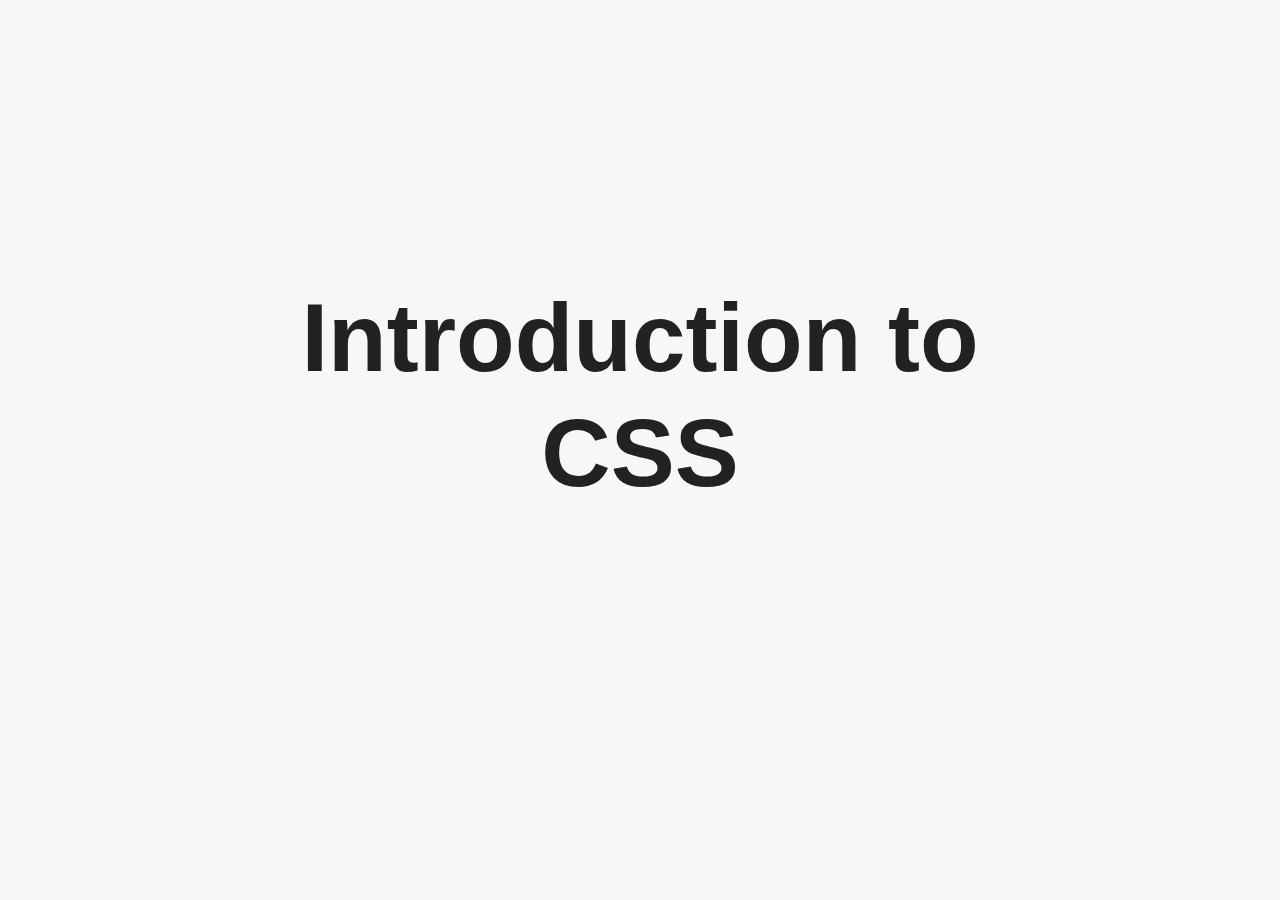
<file: presentations/out/session1/hello-css.html>
<!doctype html>
<html>
<head>
  <meta charset="utf-8">
  <meta name="viewport" content="width=device-width, initial-scale=1.0, maximum-scale=1.0, user-scalable=0">
  <title>Introduction</title>
  <style type="text/css">
    body {
  font-family: 'Helvetica Neue', Helvetica, Arial, sans-serif;
  color: #222;
  background-color: #f7f7f7;
  font-size: 100%;
}

.slide {
  position: absolute;
  top: 0; bottom: 0;
  left: 0; right: 0;
}

.slide-content {
  width: 800px;
  height: 600px;
  overflow: hidden;
  margin: 80px auto 0 auto;
  padding: 30px;

  font-weight: 200;
  font-size: 200%;
  line-height: 1.375;
}

.controls {
  position: absolute;
  bottom: 20px;
  left: 20px;
}

.arrow {
  width: 0; height: 0;
  border: 30px solid #333;
  float: left;
  margin-right: 30px;

  -webkit-touch-callout: none;
  -webkit-user-select: none;
  -khtml-user-select: none;
  -moz-user-select: none;
  -ms-user-select: none;
  user-select: none;
}

.prev {
  border-top-color: transparent;
  border-bottom-color: transparent;
  border-left-color: transparent;

  border-left-width: 0;
  border-right-width: 50px;
}

.next {
  border-top-color: transparent;
  border-bottom-color: transparent;
  border-right-color: transparent;

  border-left-width: 50px;
  border-right-width: 0;
}

.prev:hover {
  border-right-color: #888;
  cursor: pointer;
}

.next:hover {
  border-left-color: #888;
  cursor: pointer;
}

h1 {
  font-size: 300%;
  line-height: 1.2;
  text-align: center;
  margin: 170px 0 0;
}

h2 {
  font-size: 100%;
  line-height: 1.2;
  margin: 5px 0;
  text-align: center;
  font-weight: 200;
}

h3 {
  font-size: 140%;
  line-height: 1.2;
  border-bottom: 1px solid #aaa;
  margin: 0;
  padding-bottom: 15px;
}

ul {
  padding: 20px 0 0 60px;
  font-weight: 200;
  line-height: 1.375;
}

.author h1 {
  font-size: 170%;
  font-weight: 200;
  text-align: center;
  margin-bottom: 30px;
}

.author h3 {
  font-weight: 100;
  text-align: center;
  font-size: 95%;
  border: none;
}

a {
  text-decoration: none;
  color: #44a4dd;
}

a:hover {
  color: #66b5ff;
}

pre {
  font-size: 60%;
  line-height: 1.3;
}

.progress {
  position: fixed;
  top: 0; left: 0; right: 0;
  height: 3px;
}

.progress-bar {
  width: 0%;
  height: 3px;
  background-color: #b4b4b4;

  -webkit-transition: width 0.05s ease-out;
  -moz-transition: width 0.05s ease-out;
  -o-transition: width 0.05s ease-out;
  transition: width 0.05s ease-out;
}

.hidden {
  display: none;
}

@media (max-width: 850px) {

  body {
    font-size: 70%;
  }

  .slide-content {
    width: auto;
  }

  img {
    width: 100%;
  }

  h1 {
    margin-top: 120px;
  }

  .prev, .prev:hover {
    border-right-color: rgba(135, 135, 135, 0.5);
  }

  .next, .next:hover {
    border-left-color: rgba(135, 135, 135, 0.5);
  }
}

@media (max-width: 480px) {
  body {
    font-size: 50%;
    overflow: hidden;
  }

  .slide-content {
    padding: 10px;
    margin-top: 10px;
    height: 340px;
  }

  h1 {
    margin-top: 50px;
  }

  ul {
    padding-left: 25px;
  }
}

@media print {
  * {
    -webkit-print-color-adjust: exact;
  }

  @page {
    size: letter;
  }

  .hidden {
    display: inline;
  }

  html {
    width: 100%;
    height: 100%;
    overflow: visible;
  }

  body {
    margin: 0 auto !important;
    border: 0;
    padding: 0;
    float: none !important;
    overflow: visible;
    background: none !important;
    font-size: 52%;
  }

  .progress, .controls {
    display: none;
  }

  .slide {
    position: static;
  }

  .slide-content {
    border: 1px solid #222;
    margin-top: 0;
    margin-bottom: 40px;
    height: 3.5in;
    overflow: visible;
  }

  .slide:nth-child(even) {
    /* 2 slides per page */
    page-break-before: always;
  }
}

/*
github.com style (c) Vasily Polovnyov <vast@whiteants.net>
*/

code, pre {
  border: 1px solid #ddd;
  border-radius: 3px;
  overflow: auto;
  padding: 6px 10px;
}

code {
  padding: 0 5px;
}

pre>code {
  margin: 0; padding: 0;
  border: none;
  background: transparent;
}

pre .comment,
pre .template_comment,
pre .diff .header,
pre .javadoc {
  color: #998;
  font-style: italic
}

pre .keyword,
pre .css .rule .keyword,
pre .winutils,
pre .javascript .title,
pre .nginx .title,
pre .subst,
pre .request,
pre .status {
  color: #333;
  font-weight: bold
}

pre .number,
pre .hexcolor,
pre .ruby .constant {
  color: #099;
}

pre .string,
pre .tag .value,
pre .phpdoc,
pre .tex .formula {
  color: #d14
}

pre .title,
pre .id {
  color: #900;
  font-weight: bold
}

pre .javascript .title,
pre .lisp .title,
pre .clojure .title,
pre .subst {
  font-weight: normal
}

pre .class .title,
pre .haskell .type,
pre .vhdl .literal,
pre .tex .command {
  color: #458;
  font-weight: bold
}

pre .tag,
pre .tag .title,
pre .rules .property,
pre .django .tag .keyword {
  color: #000080;
  font-weight: normal
}

pre .attribute,
pre .variable,
pre .lisp .body {
  color: #008080
}

pre .regexp {
  color: #009926
}

pre .class {
  color: #458;
  font-weight: bold
}

pre .symbol,
pre .ruby .symbol .string,
pre .lisp .keyword,
pre .tex .special,
pre .prompt {
  color: #990073
}

pre .built_in,
pre .lisp .title,
pre .clojure .built_in {
  color: #0086b3
}

pre .preprocessor,
pre .pi,
pre .doctype,
pre .shebang,
pre .cdata {
  color: #999;
  font-weight: bold
}

pre .deletion {
  background: #fdd
}

pre .addition {
  background: #dfd
}

pre .diff .change {
  background: #0086b3
}

pre .chunk {
  color: #aaa
}


  </style>
</head>
<body>
    <div class="progress">
    <div class="progress-bar"></div>
  </div>

  <div class="slide" id="slide-1">
    <section class="slide-content"><h1 id="introduction-to-css">Introduction to CSS</h1>
</section>
  </div>
  <div class="slide hidden" id="slide-2">
    <section class="slide-content"><h3 id="basic-styling">Basic styling</h3>
<p>here we are giving styles to every link element on the page</p>
<pre><code class="lang-css"><span class="tag">a</span> <span class="rules">{
    <span class="rule"><span class="attribute">color</span>:<span class="value"> <span class="hexcolor">#eee</span>;</span></span>
    <span class="rule"><span class="attribute">font-size</span>:<span class="value"> <span class="number">12</span>em;</span></span>
    <span class="rule"><span class="attribute">margin-top</span>:<span class="value"> <span class="number">10</span>%;</span></span>
<span class="rule">}</span></span></code></pre>
</section>
  </div>
  <div class="slide hidden -" id="slide-3">
    <section class="slide-content"><h3 id="selectors">Selectors</h3>
<p>selectors are used in css to give style to specific object in the html page</p>
</section>
  </div>
  <div class="slide hidden -" id="slide-4">
    <section class="slide-content"><ul>
<li>referencing IDs</li>
</ul>
<pre><code class="lang-css"><span class="id">#stuff</span> <span class="rules">{
    <span class="rule"><span class="attribute">border</span>:<span class="value"> <span class="number">1</span>em;</span></span>
    <span class="rule"><span class="attribute">background-color</span>:<span class="value"> red;</span></span>
    <span class="rule"><span class="attribute">margin-left</span>:<span class="value"> <span class="number">20</span>%;</span></span>
<span class="rule">}</span></span></code></pre>
</section>
  </div>
  <div class="slide hidden -" id="slide-5">
    <section class="slide-content"><ul>
<li>referencing Classes</li>
</ul>
<pre><code class="lang-css"><span class="class">.stuff</span> <span class="rules">{
    <span class="rule"><span class="attribute">border</span>:<span class="value"> <span class="number">1</span>em;</span></span>
    <span class="rule"><span class="attribute">background-color</span>:<span class="value"> red;</span></span>
    <span class="rule"><span class="attribute">margin-left</span>:<span class="value"> <span class="number">20</span>%;</span></span>
<span class="rule">}</span></span></code></pre>
</section>
  </div>



  <script type="text/javascript">
    /**
 * Returns the current page number of the presentation.
 */
function currentPosition() {
  return parseInt(document.querySelector('.slide:not(.hidden)').id.slice(6));
}


/**
 * Navigates forward n pages
 * If n is negative, we will navigate in reverse
 */
function navigate(n) {
  var position = currentPosition();
  var numSlides = document.getElementsByClassName('slide').length;

  /* Positions are 1-indexed, so we need to add and subtract 1 */
  var nextPosition = (position - 1 + n) % numSlides + 1;

  /* Normalize nextPosition in-case of a negative modulo result */
  nextPosition = (nextPosition - 1 + numSlides) % numSlides + 1;

  document.getElementById('slide-' + position).classList.add('hidden');
  document.getElementById('slide-' + nextPosition).classList.remove('hidden');

  updateProgress();
  updateURL();
  updateTabIndex();
}


/**
 * Updates the current URL to include a hashtag of the current page number.
 */
function updateURL() {
  window.history.replaceState({} , null, '#' + currentPosition());
}


/**
 * Sets the progress indicator.
 */
function updateProgress() {
  var progressBar = document.querySelector('.progress-bar');

  if (progressBar !== null) {
    var numSlides = document.getElementsByClassName('slide').length;
    var position = currentPosition() - 1;
    var percent = (numSlides === 1) ? 100 : 100 * position / (numSlides - 1);
    progressBar.style.width = percent.toString() + '%';
  }
}


/**
 * Removes tabindex property from all links on the current slide, sets
 * tabindex = -1 for all links on other slides. Prevents slides from appearing
 * out of control.
 */
function updateTabIndex() {
  var allLinks = document.querySelectorAll('.slide a');
  var position = currentPosition();
  var currentPageLinks = document.getElementById('slide-' + position).querySelectorAll('a');
  var i;

  for (i = 0; i < allLinks.length; i++) {
    allLinks[i].setAttribute('tabindex', -1);
  }

  for (i = 0; i < currentPageLinks.length; i++) {
    currentPageLinks[i].removeAttribute('tabindex');
  }
}

/**
 * Determines whether or not we are currently in full screen mode
 */
function isFullScreen() {
  return document.fullscreenElement ||
         document.mozFullScreenElement ||
         document.webkitFullscreenElement ||
         document.msFullscreenElement;
}

/**
 * Toggle fullScreen mode on document element.
 * Works on chrome (>= 15), firefox (>= 9), ie (>= 11), opera(>= 12.1), safari (>= 5).
 */
function toggleFullScreen() {
  /* Convenient renames */
  var docElem = document.documentElement;
  var doc = document;

  docElem.requestFullscreen =
      docElem.requestFullscreen ||
      docElem.msRequestFullscreen ||
      docElem.mozRequestFullScreen ||
      docElem.webkitRequestFullscreen.bind(docElem, Element.ALLOW_KEYBOARD_INPUT);

  doc.exitFullscreen =
      doc.exitFullscreen ||
      doc.msExitFullscreen ||
      doc.mozCancelFullScreen ||
      doc.webkitExitFullscreen;

  isFullScreen() ? doc.exitFullscreen() : docElem.requestFullscreen();
}

document.addEventListener('DOMContentLoaded', function () {
  // Update the tabindex to prevent weird slide transitioning
  updateTabIndex();

  // If the location hash specifies a page number, go to it.
  var page = window.location.hash.slice(1);
  if (page) {
    navigate(parseInt(page) - 1);
  }

  document.onkeydown = function (e) {
    var kc = e.keyCode;

    // left, down, H, J, backspace, PgUp - BACK
    // up, right, K, L, space, PgDn - FORWARD
    // enter - FULLSCREEN
    if (kc === 37 || kc === 40 || kc === 8 || kc === 72 || kc === 74 || kc === 33) {
      navigate(-1);
    } else if (kc === 38 || kc === 39 || kc === 32 || kc === 75 || kc === 76 || kc === 34) {
      navigate(1);
    } else if (kc === 13) {
      toggleFullScreen();
    }
  };

  if (document.querySelector('.next') && document.querySelector('.prev')) {
    document.querySelector('.next').onclick = function (e) {
      e.preventDefault();
      navigate(1);
    };

    document.querySelector('.prev').onclick = function (e) {
      e.preventDefault();
      navigate(-1);
    };
  }
});


  </script>
</body>
</html>
</file>
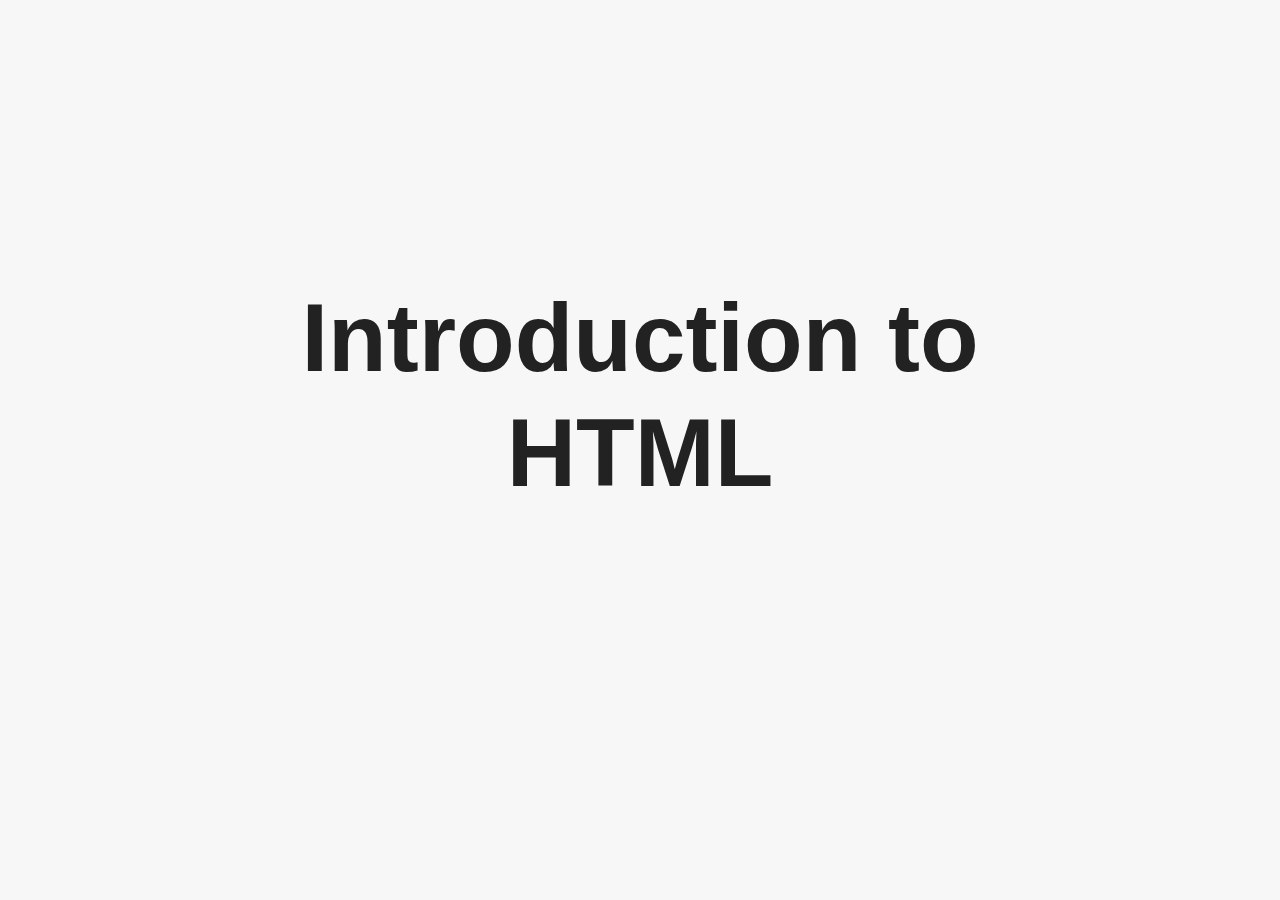
<file: presentations/out/session1/hello-html.html>
<!doctype html>
<html>
<head>
  <meta charset="utf-8">
  <meta name="viewport" content="width=device-width, initial-scale=1.0, maximum-scale=1.0, user-scalable=0">
  <title>Introduction</title>
  <style type="text/css">
    body {
  font-family: 'Helvetica Neue', Helvetica, Arial, sans-serif;
  color: #222;
  background-color: #f7f7f7;
  font-size: 100%;
}

.slide {
  position: absolute;
  top: 0; bottom: 0;
  left: 0; right: 0;
}

.slide-content {
  width: 800px;
  height: 600px;
  overflow: hidden;
  margin: 80px auto 0 auto;
  padding: 30px;

  font-weight: 200;
  font-size: 200%;
  line-height: 1.375;
}

.controls {
  position: absolute;
  bottom: 20px;
  left: 20px;
}

.arrow {
  width: 0; height: 0;
  border: 30px solid #333;
  float: left;
  margin-right: 30px;

  -webkit-touch-callout: none;
  -webkit-user-select: none;
  -khtml-user-select: none;
  -moz-user-select: none;
  -ms-user-select: none;
  user-select: none;
}

.prev {
  border-top-color: transparent;
  border-bottom-color: transparent;
  border-left-color: transparent;

  border-left-width: 0;
  border-right-width: 50px;
}

.next {
  border-top-color: transparent;
  border-bottom-color: transparent;
  border-right-color: transparent;

  border-left-width: 50px;
  border-right-width: 0;
}

.prev:hover {
  border-right-color: #888;
  cursor: pointer;
}

.next:hover {
  border-left-color: #888;
  cursor: pointer;
}

h1 {
  font-size: 300%;
  line-height: 1.2;
  text-align: center;
  margin: 170px 0 0;
}

h2 {
  font-size: 100%;
  line-height: 1.2;
  margin: 5px 0;
  text-align: center;
  font-weight: 200;
}

h3 {
  font-size: 140%;
  line-height: 1.2;
  border-bottom: 1px solid #aaa;
  margin: 0;
  padding-bottom: 15px;
}

ul {
  padding: 20px 0 0 60px;
  font-weight: 200;
  line-height: 1.375;
}

.author h1 {
  font-size: 170%;
  font-weight: 200;
  text-align: center;
  margin-bottom: 30px;
}

.author h3 {
  font-weight: 100;
  text-align: center;
  font-size: 95%;
  border: none;
}

a {
  text-decoration: none;
  color: #44a4dd;
}

a:hover {
  color: #66b5ff;
}

pre {
  font-size: 60%;
  line-height: 1.3;
}

.progress {
  position: fixed;
  top: 0; left: 0; right: 0;
  height: 3px;
}

.progress-bar {
  width: 0%;
  height: 3px;
  background-color: #b4b4b4;

  -webkit-transition: width 0.05s ease-out;
  -moz-transition: width 0.05s ease-out;
  -o-transition: width 0.05s ease-out;
  transition: width 0.05s ease-out;
}

.hidden {
  display: none;
}

@media (max-width: 850px) {

  body {
    font-size: 70%;
  }

  .slide-content {
    width: auto;
  }

  img {
    width: 100%;
  }

  h1 {
    margin-top: 120px;
  }

  .prev, .prev:hover {
    border-right-color: rgba(135, 135, 135, 0.5);
  }

  .next, .next:hover {
    border-left-color: rgba(135, 135, 135, 0.5);
  }
}

@media (max-width: 480px) {
  body {
    font-size: 50%;
    overflow: hidden;
  }

  .slide-content {
    padding: 10px;
    margin-top: 10px;
    height: 340px;
  }

  h1 {
    margin-top: 50px;
  }

  ul {
    padding-left: 25px;
  }
}

@media print {
  * {
    -webkit-print-color-adjust: exact;
  }

  @page {
    size: letter;
  }

  .hidden {
    display: inline;
  }

  html {
    width: 100%;
    height: 100%;
    overflow: visible;
  }

  body {
    margin: 0 auto !important;
    border: 0;
    padding: 0;
    float: none !important;
    overflow: visible;
    background: none !important;
    font-size: 52%;
  }

  .progress, .controls {
    display: none;
  }

  .slide {
    position: static;
  }

  .slide-content {
    border: 1px solid #222;
    margin-top: 0;
    margin-bottom: 40px;
    height: 3.5in;
    overflow: visible;
  }

  .slide:nth-child(even) {
    /* 2 slides per page */
    page-break-before: always;
  }
}

/*
github.com style (c) Vasily Polovnyov <vast@whiteants.net>
*/

code, pre {
  border: 1px solid #ddd;
  border-radius: 3px;
  overflow: auto;
  padding: 6px 10px;
}

code {
  padding: 0 5px;
}

pre>code {
  margin: 0; padding: 0;
  border: none;
  background: transparent;
}

pre .comment,
pre .template_comment,
pre .diff .header,
pre .javadoc {
  color: #998;
  font-style: italic
}

pre .keyword,
pre .css .rule .keyword,
pre .winutils,
pre .javascript .title,
pre .nginx .title,
pre .subst,
pre .request,
pre .status {
  color: #333;
  font-weight: bold
}

pre .number,
pre .hexcolor,
pre .ruby .constant {
  color: #099;
}

pre .string,
pre .tag .value,
pre .phpdoc,
pre .tex .formula {
  color: #d14
}

pre .title,
pre .id {
  color: #900;
  font-weight: bold
}

pre .javascript .title,
pre .lisp .title,
pre .clojure .title,
pre .subst {
  font-weight: normal
}

pre .class .title,
pre .haskell .type,
pre .vhdl .literal,
pre .tex .command {
  color: #458;
  font-weight: bold
}

pre .tag,
pre .tag .title,
pre .rules .property,
pre .django .tag .keyword {
  color: #000080;
  font-weight: normal
}

pre .attribute,
pre .variable,
pre .lisp .body {
  color: #008080
}

pre .regexp {
  color: #009926
}

pre .class {
  color: #458;
  font-weight: bold
}

pre .symbol,
pre .ruby .symbol .string,
pre .lisp .keyword,
pre .tex .special,
pre .prompt {
  color: #990073
}

pre .built_in,
pre .lisp .title,
pre .clojure .built_in {
  color: #0086b3
}

pre .preprocessor,
pre .pi,
pre .doctype,
pre .shebang,
pre .cdata {
  color: #999;
  font-weight: bold
}

pre .deletion {
  background: #fdd
}

pre .addition {
  background: #dfd
}

pre .diff .change {
  background: #0086b3
}

pre .chunk {
  color: #aaa
}


  </style>
</head>
<body>
    <div class="progress">
    <div class="progress-bar"></div>
  </div>

  <div class="slide" id="slide-1">
    <section class="slide-content"><h1 id="introduction-to-html">Introduction to HTML</h1>
</section>
  </div>
  <div class="slide hidden" id="slide-2">
    <section class="slide-content"><h3 id="basic-html-markup">Basic HTML Markup</h3>
<pre><code>&lt;!DOCTYPE html&gt; &lt;!-- doctype deceleration --&gt;
&lt;html&gt;
&lt;head&gt;
  &lt;title&gt;Hello HTML&lt;/title&gt;
&lt;/head&gt;
&lt;body&gt;
          &lt;!-- content goes here --&gt;
&lt;/body&gt;
&lt;/html&gt;</code></pre>
</section>
  </div>
  <div class="slide hidden -" id="slide-3">
    <section class="slide-content"><h3 id="tags">Tags</h3>
<p>tags are what define the elements and objects of an html document.</p>
<p>Example:</p>
<pre><code>&lt;a&gt;&lt;!-- opening tag --&gt;
&lt;!-- content goes here --&gt;
&lt;/a&gt;&lt;!-- closing tag --&gt;</code></pre>
</section>
  </div>
  <div class="slide hidden -" id="slide-4">
    <section class="slide-content"><h3 id="elements">Elements</h3>
<p>the element define the content of an HTML object.</p>
<p>Examples:</p>
<ul>
<li><p>link: a</p>
</li>
<li><p>image: img</p>
</li>
<li><p>division: div</p>
</li>
<li><p>textbox: input, textarea</p>
</li>
</ul>
<pre><code>&lt;a&gt;</code></pre>
</section>
  </div>
  <div class="slide hidden -" id="slide-5">
    <section class="slide-content"><h3 id="attributes">Attributes</h3>
<p>attributes are like the properties of the object.</p>
<pre><code>&lt;a href=&quot;about.html&quot;&gt;&lt;/a&gt;</code></pre>
</section>
  </div>
  <div class="slide hidden" id="slide-6">
    <section class="slide-content"><p>-</p>
</section>
  </div>



  <script type="text/javascript">
    /**
 * Returns the current page number of the presentation.
 */
function currentPosition() {
  return parseInt(document.querySelector('.slide:not(.hidden)').id.slice(6));
}


/**
 * Navigates forward n pages
 * If n is negative, we will navigate in reverse
 */
function navigate(n) {
  var position = currentPosition();
  var numSlides = document.getElementsByClassName('slide').length;

  /* Positions are 1-indexed, so we need to add and subtract 1 */
  var nextPosition = (position - 1 + n) % numSlides + 1;

  /* Normalize nextPosition in-case of a negative modulo result */
  nextPosition = (nextPosition - 1 + numSlides) % numSlides + 1;

  document.getElementById('slide-' + position).classList.add('hidden');
  document.getElementById('slide-' + nextPosition).classList.remove('hidden');

  updateProgress();
  updateURL();
  updateTabIndex();
}


/**
 * Updates the current URL to include a hashtag of the current page number.
 */
function updateURL() {
  window.history.replaceState({} , null, '#' + currentPosition());
}


/**
 * Sets the progress indicator.
 */
function updateProgress() {
  var progressBar = document.querySelector('.progress-bar');

  if (progressBar !== null) {
    var numSlides = document.getElementsByClassName('slide').length;
    var position = currentPosition() - 1;
    var percent = (numSlides === 1) ? 100 : 100 * position / (numSlides - 1);
    progressBar.style.width = percent.toString() + '%';
  }
}


/**
 * Removes tabindex property from all links on the current slide, sets
 * tabindex = -1 for all links on other slides. Prevents slides from appearing
 * out of control.
 */
function updateTabIndex() {
  var allLinks = document.querySelectorAll('.slide a');
  var position = currentPosition();
  var currentPageLinks = document.getElementById('slide-' + position).querySelectorAll('a');
  var i;

  for (i = 0; i < allLinks.length; i++) {
    allLinks[i].setAttribute('tabindex', -1);
  }

  for (i = 0; i < currentPageLinks.length; i++) {
    currentPageLinks[i].removeAttribute('tabindex');
  }
}

/**
 * Determines whether or not we are currently in full screen mode
 */
function isFullScreen() {
  return document.fullscreenElement ||
         document.mozFullScreenElement ||
         document.webkitFullscreenElement ||
         document.msFullscreenElement;
}

/**
 * Toggle fullScreen mode on document element.
 * Works on chrome (>= 15), firefox (>= 9), ie (>= 11), opera(>= 12.1), safari (>= 5).
 */
function toggleFullScreen() {
  /* Convenient renames */
  var docElem = document.documentElement;
  var doc = document;

  docElem.requestFullscreen =
      docElem.requestFullscreen ||
      docElem.msRequestFullscreen ||
      docElem.mozRequestFullScreen ||
      docElem.webkitRequestFullscreen.bind(docElem, Element.ALLOW_KEYBOARD_INPUT);

  doc.exitFullscreen =
      doc.exitFullscreen ||
      doc.msExitFullscreen ||
      doc.mozCancelFullScreen ||
      doc.webkitExitFullscreen;

  isFullScreen() ? doc.exitFullscreen() : docElem.requestFullscreen();
}

document.addEventListener('DOMContentLoaded', function () {
  // Update the tabindex to prevent weird slide transitioning
  updateTabIndex();

  // If the location hash specifies a page number, go to it.
  var page = window.location.hash.slice(1);
  if (page) {
    navigate(parseInt(page) - 1);
  }

  document.onkeydown = function (e) {
    var kc = e.keyCode;

    // left, down, H, J, backspace, PgUp - BACK
    // up, right, K, L, space, PgDn - FORWARD
    // enter - FULLSCREEN
    if (kc === 37 || kc === 40 || kc === 8 || kc === 72 || kc === 74 || kc === 33) {
      navigate(-1);
    } else if (kc === 38 || kc === 39 || kc === 32 || kc === 75 || kc === 76 || kc === 34) {
      navigate(1);
    } else if (kc === 13) {
      toggleFullScreen();
    }
  };

  if (document.querySelector('.next') && document.querySelector('.prev')) {
    document.querySelector('.next').onclick = function (e) {
      e.preventDefault();
      navigate(1);
    };

    document.querySelector('.prev').onclick = function (e) {
      e.preventDefault();
      navigate(-1);
    };
  }
});


  </script>
</body>
</html>
</file>
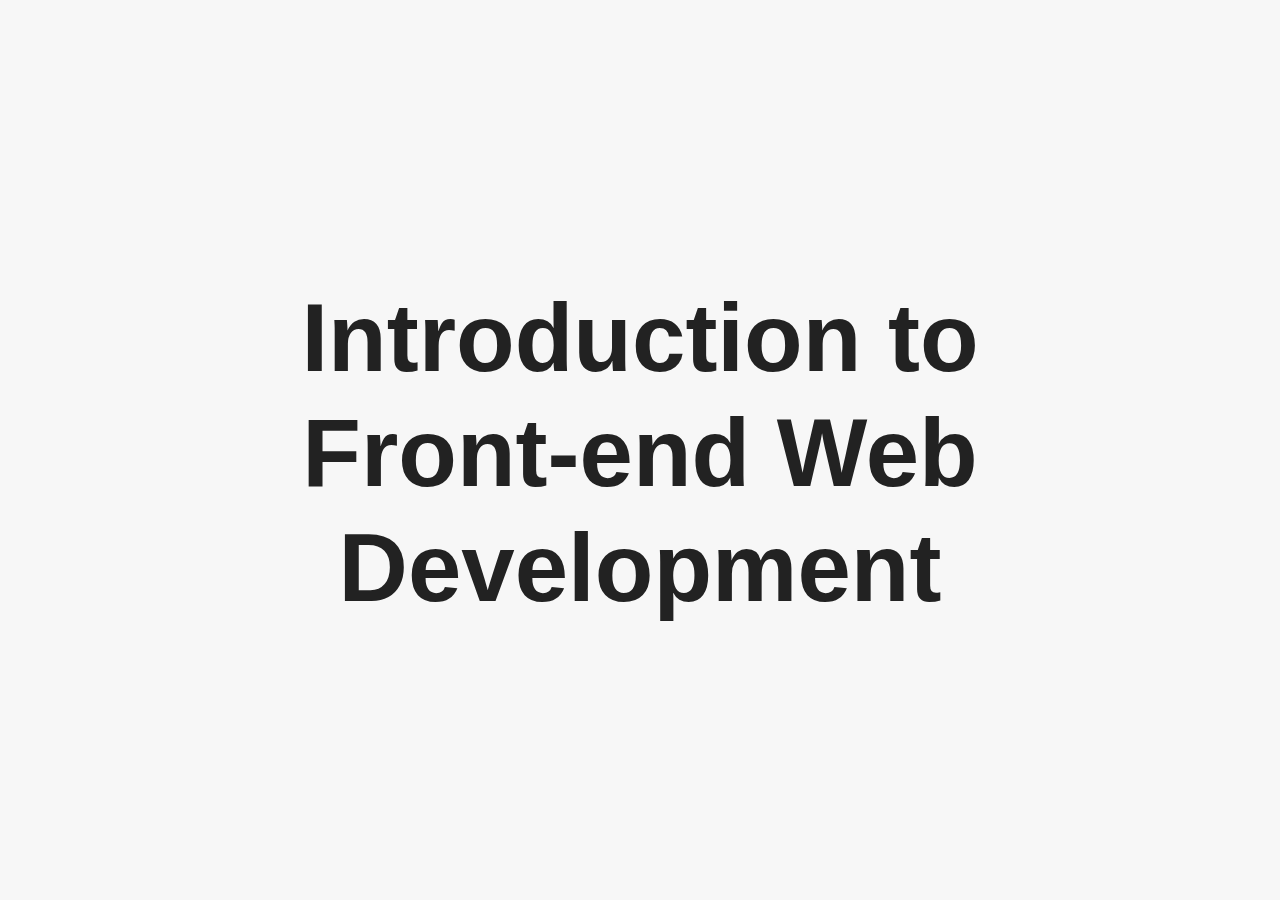
<file: presentations/out/session1/intro.html>
<!doctype html>
<html>
<head>
  <meta charset="utf-8">
  <meta name="viewport" content="width=device-width, initial-scale=1.0, maximum-scale=1.0, user-scalable=0">
  <title>Introduction</title>
  <style type="text/css">
    body {
  font-family: 'Helvetica Neue', Helvetica, Arial, sans-serif;
  color: #222;
  background-color: #f7f7f7;
  font-size: 100%;
}

.slide {
  position: absolute;
  top: 0; bottom: 0;
  left: 0; right: 0;
}

.slide-content {
  width: 800px;
  height: 600px;
  overflow: hidden;
  margin: 80px auto 0 auto;
  padding: 30px;

  font-weight: 200;
  font-size: 200%;
  line-height: 1.375;
}

.controls {
  position: absolute;
  bottom: 20px;
  left: 20px;
}

.arrow {
  width: 0; height: 0;
  border: 30px solid #333;
  float: left;
  margin-right: 30px;

  -webkit-touch-callout: none;
  -webkit-user-select: none;
  -khtml-user-select: none;
  -moz-user-select: none;
  -ms-user-select: none;
  user-select: none;
}

.prev {
  border-top-color: transparent;
  border-bottom-color: transparent;
  border-left-color: transparent;

  border-left-width: 0;
  border-right-width: 50px;
}

.next {
  border-top-color: transparent;
  border-bottom-color: transparent;
  border-right-color: transparent;

  border-left-width: 50px;
  border-right-width: 0;
}

.prev:hover {
  border-right-color: #888;
  cursor: pointer;
}

.next:hover {
  border-left-color: #888;
  cursor: pointer;
}

h1 {
  font-size: 300%;
  line-height: 1.2;
  text-align: center;
  margin: 170px 0 0;
}

h2 {
  font-size: 100%;
  line-height: 1.2;
  margin: 5px 0;
  text-align: center;
  font-weight: 200;
}

h3 {
  font-size: 140%;
  line-height: 1.2;
  border-bottom: 1px solid #aaa;
  margin: 0;
  padding-bottom: 15px;
}

ul {
  padding: 20px 0 0 60px;
  font-weight: 200;
  line-height: 1.375;
}

.author h1 {
  font-size: 170%;
  font-weight: 200;
  text-align: center;
  margin-bottom: 30px;
}

.author h3 {
  font-weight: 100;
  text-align: center;
  font-size: 95%;
  border: none;
}

a {
  text-decoration: none;
  color: #44a4dd;
}

a:hover {
  color: #66b5ff;
}

pre {
  font-size: 60%;
  line-height: 1.3;
}

.progress {
  position: fixed;
  top: 0; left: 0; right: 0;
  height: 3px;
}

.progress-bar {
  width: 0%;
  height: 3px;
  background-color: #b4b4b4;

  -webkit-transition: width 0.05s ease-out;
  -moz-transition: width 0.05s ease-out;
  -o-transition: width 0.05s ease-out;
  transition: width 0.05s ease-out;
}

.hidden {
  display: none;
}

@media (max-width: 850px) {

  body {
    font-size: 70%;
  }

  .slide-content {
    width: auto;
  }

  img {
    width: 100%;
  }

  h1 {
    margin-top: 120px;
  }

  .prev, .prev:hover {
    border-right-color: rgba(135, 135, 135, 0.5);
  }

  .next, .next:hover {
    border-left-color: rgba(135, 135, 135, 0.5);
  }
}

@media (max-width: 480px) {
  body {
    font-size: 50%;
    overflow: hidden;
  }

  .slide-content {
    padding: 10px;
    margin-top: 10px;
    height: 340px;
  }

  h1 {
    margin-top: 50px;
  }

  ul {
    padding-left: 25px;
  }
}

@media print {
  * {
    -webkit-print-color-adjust: exact;
  }

  @page {
    size: letter;
  }

  .hidden {
    display: inline;
  }

  html {
    width: 100%;
    height: 100%;
    overflow: visible;
  }

  body {
    margin: 0 auto !important;
    border: 0;
    padding: 0;
    float: none !important;
    overflow: visible;
    background: none !important;
    font-size: 52%;
  }

  .progress, .controls {
    display: none;
  }

  .slide {
    position: static;
  }

  .slide-content {
    border: 1px solid #222;
    margin-top: 0;
    margin-bottom: 40px;
    height: 3.5in;
    overflow: visible;
  }

  .slide:nth-child(even) {
    /* 2 slides per page */
    page-break-before: always;
  }
}

/*
github.com style (c) Vasily Polovnyov <vast@whiteants.net>
*/

code, pre {
  border: 1px solid #ddd;
  border-radius: 3px;
  overflow: auto;
  padding: 6px 10px;
}

code {
  padding: 0 5px;
}

pre>code {
  margin: 0; padding: 0;
  border: none;
  background: transparent;
}

pre .comment,
pre .template_comment,
pre .diff .header,
pre .javadoc {
  color: #998;
  font-style: italic
}

pre .keyword,
pre .css .rule .keyword,
pre .winutils,
pre .javascript .title,
pre .nginx .title,
pre .subst,
pre .request,
pre .status {
  color: #333;
  font-weight: bold
}

pre .number,
pre .hexcolor,
pre .ruby .constant {
  color: #099;
}

pre .string,
pre .tag .value,
pre .phpdoc,
pre .tex .formula {
  color: #d14
}

pre .title,
pre .id {
  color: #900;
  font-weight: bold
}

pre .javascript .title,
pre .lisp .title,
pre .clojure .title,
pre .subst {
  font-weight: normal
}

pre .class .title,
pre .haskell .type,
pre .vhdl .literal,
pre .tex .command {
  color: #458;
  font-weight: bold
}

pre .tag,
pre .tag .title,
pre .rules .property,
pre .django .tag .keyword {
  color: #000080;
  font-weight: normal
}

pre .attribute,
pre .variable,
pre .lisp .body {
  color: #008080
}

pre .regexp {
  color: #009926
}

pre .class {
  color: #458;
  font-weight: bold
}

pre .symbol,
pre .ruby .symbol .string,
pre .lisp .keyword,
pre .tex .special,
pre .prompt {
  color: #990073
}

pre .built_in,
pre .lisp .title,
pre .clojure .built_in {
  color: #0086b3
}

pre .preprocessor,
pre .pi,
pre .doctype,
pre .shebang,
pre .cdata {
  color: #999;
  font-weight: bold
}

pre .deletion {
  background: #fdd
}

pre .addition {
  background: #dfd
}

pre .diff .change {
  background: #0086b3
}

pre .chunk {
  color: #aaa
}


  </style>
</head>
<body>
    <div class="progress">
    <div class="progress-bar"></div>
  </div>

  <div class="slide" id="slide-1">
    <section class="slide-content"><h1 id="introduction-to-front-end-web-development">Introduction to Front-end Web Development</h1>
</section>
  </div>
  <div class="slide hidden" id="slide-2">
    <section class="slide-content"><h3 id="overview">Overview</h3>
<p><img src="arch.png" alt=""></p>
</section>
  </div>
  <div class="slide hidden" id="slide-3">
    <section class="slide-content"><h3 id="html">HTML</h3>
<p>HTML (Hyper-Text Markup Language) allows for managing the page structure and element types.</p>
<p>Sample code</p>
<pre><code>&lt;!-- index.html --&gt;
&lt;!DOCTYPE html&gt;
&lt;html lang=&quot;en&quot;&gt;
  &lt;head&gt;
    &lt;meta charset=&quot;utf-8&quot;&gt;
    &lt;title&gt;Hello World&lt;/title&gt;
  &lt;/head&gt;
  &lt;body&gt;
    &lt;h1&gt;Hello World&lt;/h1&gt;
    &lt;p&gt;This is a web page.&lt;/p&gt;
  &lt;/body&gt;
&lt;/html&gt;</code></pre>
</section>
  </div>
  <div class="slide hidden -" id="slide-4">
    <section class="slide-content"><h3 id="css">CSS</h3>
<p>CSS (Cascading Style Sheets) allows for managing layout and styles of the HTML page.</p>
<p>Sample code</p>
<pre><code class="lang-css"><span class="comment">/* styles.css */</span>
<span class="tag">p</span> <span class="rules">{
  <span class="rule"><span class="attribute">background</span>:<span class="value"> orange;</span></span>
  <span class="rule"><span class="attribute">font-size</span>:<span class="value"> <span class="number">24</span>px;</span></span>
<span class="rule">}</span></span>
<span class="tag">p</span> <span class="rules">{
  <span class="rule"><span class="attribute">background</span>:<span class="value"> green;</span></span>
<span class="rule">}</span></span></code></pre>
</section>
  </div>
  <div class="slide hidden -" id="slide-5">
    <section class="slide-content"><h3 id="javascript">Javascript</h3>
<p>Javascript is an interpreted programming language and it is used in handling user events and manipulating the DOM.
it is generally used in:</p>
<ul>
<li>making requests to the server</li>
<li>user input validation</li>
<li>animations</li>
<li>Handling user events (clicking, typing, ...etc.)</li>
</ul>
<p>websites like gmail, soundcloud, facebook depend heavily on Javascript frameworks.</p>
</section>
  </div>
  <div class="slide hidden -" id="slide-6">
    <section class="slide-content"><h3 id="technologies">technologies</h3>
<p>CSS: SASS, LESS</p>
<p>Javascript: Backbone.js, Angularjs, ember.js, react.js, JQuery</p>
<p>Automation: Grunt, Bower, Yeoman</p>
<p>html,css,javascript: Bootstrap, Foundation, UIKit, Pure.css</p>
</section>
  </div>



  <script type="text/javascript">
    /**
 * Returns the current page number of the presentation.
 */
function currentPosition() {
  return parseInt(document.querySelector('.slide:not(.hidden)').id.slice(6));
}


/**
 * Navigates forward n pages
 * If n is negative, we will navigate in reverse
 */
function navigate(n) {
  var position = currentPosition();
  var numSlides = document.getElementsByClassName('slide').length;

  /* Positions are 1-indexed, so we need to add and subtract 1 */
  var nextPosition = (position - 1 + n) % numSlides + 1;

  /* Normalize nextPosition in-case of a negative modulo result */
  nextPosition = (nextPosition - 1 + numSlides) % numSlides + 1;

  document.getElementById('slide-' + position).classList.add('hidden');
  document.getElementById('slide-' + nextPosition).classList.remove('hidden');

  updateProgress();
  updateURL();
  updateTabIndex();
}


/**
 * Updates the current URL to include a hashtag of the current page number.
 */
function updateURL() {
  window.history.replaceState({} , null, '#' + currentPosition());
}


/**
 * Sets the progress indicator.
 */
function updateProgress() {
  var progressBar = document.querySelector('.progress-bar');

  if (progressBar !== null) {
    var numSlides = document.getElementsByClassName('slide').length;
    var position = currentPosition() - 1;
    var percent = (numSlides === 1) ? 100 : 100 * position / (numSlides - 1);
    progressBar.style.width = percent.toString() + '%';
  }
}


/**
 * Removes tabindex property from all links on the current slide, sets
 * tabindex = -1 for all links on other slides. Prevents slides from appearing
 * out of control.
 */
function updateTabIndex() {
  var allLinks = document.querySelectorAll('.slide a');
  var position = currentPosition();
  var currentPageLinks = document.getElementById('slide-' + position).querySelectorAll('a');
  var i;

  for (i = 0; i < allLinks.length; i++) {
    allLinks[i].setAttribute('tabindex', -1);
  }

  for (i = 0; i < currentPageLinks.length; i++) {
    currentPageLinks[i].removeAttribute('tabindex');
  }
}

/**
 * Determines whether or not we are currently in full screen mode
 */
function isFullScreen() {
  return document.fullscreenElement ||
         document.mozFullScreenElement ||
         document.webkitFullscreenElement ||
         document.msFullscreenElement;
}

/**
 * Toggle fullScreen mode on document element.
 * Works on chrome (>= 15), firefox (>= 9), ie (>= 11), opera(>= 12.1), safari (>= 5).
 */
function toggleFullScreen() {
  /* Convenient renames */
  var docElem = document.documentElement;
  var doc = document;

  docElem.requestFullscreen =
      docElem.requestFullscreen ||
      docElem.msRequestFullscreen ||
      docElem.mozRequestFullScreen ||
      docElem.webkitRequestFullscreen.bind(docElem, Element.ALLOW_KEYBOARD_INPUT);

  doc.exitFullscreen =
      doc.exitFullscreen ||
      doc.msExitFullscreen ||
      doc.mozCancelFullScreen ||
      doc.webkitExitFullscreen;

  isFullScreen() ? doc.exitFullscreen() : docElem.requestFullscreen();
}

document.addEventListener('DOMContentLoaded', function () {
  // Update the tabindex to prevent weird slide transitioning
  updateTabIndex();

  // If the location hash specifies a page number, go to it.
  var page = window.location.hash.slice(1);
  if (page) {
    navigate(parseInt(page) - 1);
  }

  document.onkeydown = function (e) {
    var kc = e.keyCode;

    // left, down, H, J, backspace, PgUp - BACK
    // up, right, K, L, space, PgDn - FORWARD
    // enter - FULLSCREEN
    if (kc === 37 || kc === 40 || kc === 8 || kc === 72 || kc === 74 || kc === 33) {
      navigate(-1);
    } else if (kc === 38 || kc === 39 || kc === 32 || kc === 75 || kc === 76 || kc === 34) {
      navigate(1);
    } else if (kc === 13) {
      toggleFullScreen();
    }
  };

  if (document.querySelector('.next') && document.querySelector('.prev')) {
    document.querySelector('.next').onclick = function (e) {
      e.preventDefault();
      navigate(1);
    };

    document.querySelector('.prev').onclick = function (e) {
      e.preventDefault();
      navigate(-1);
    };
  }
});


  </script>
</body>
</html>
</file>
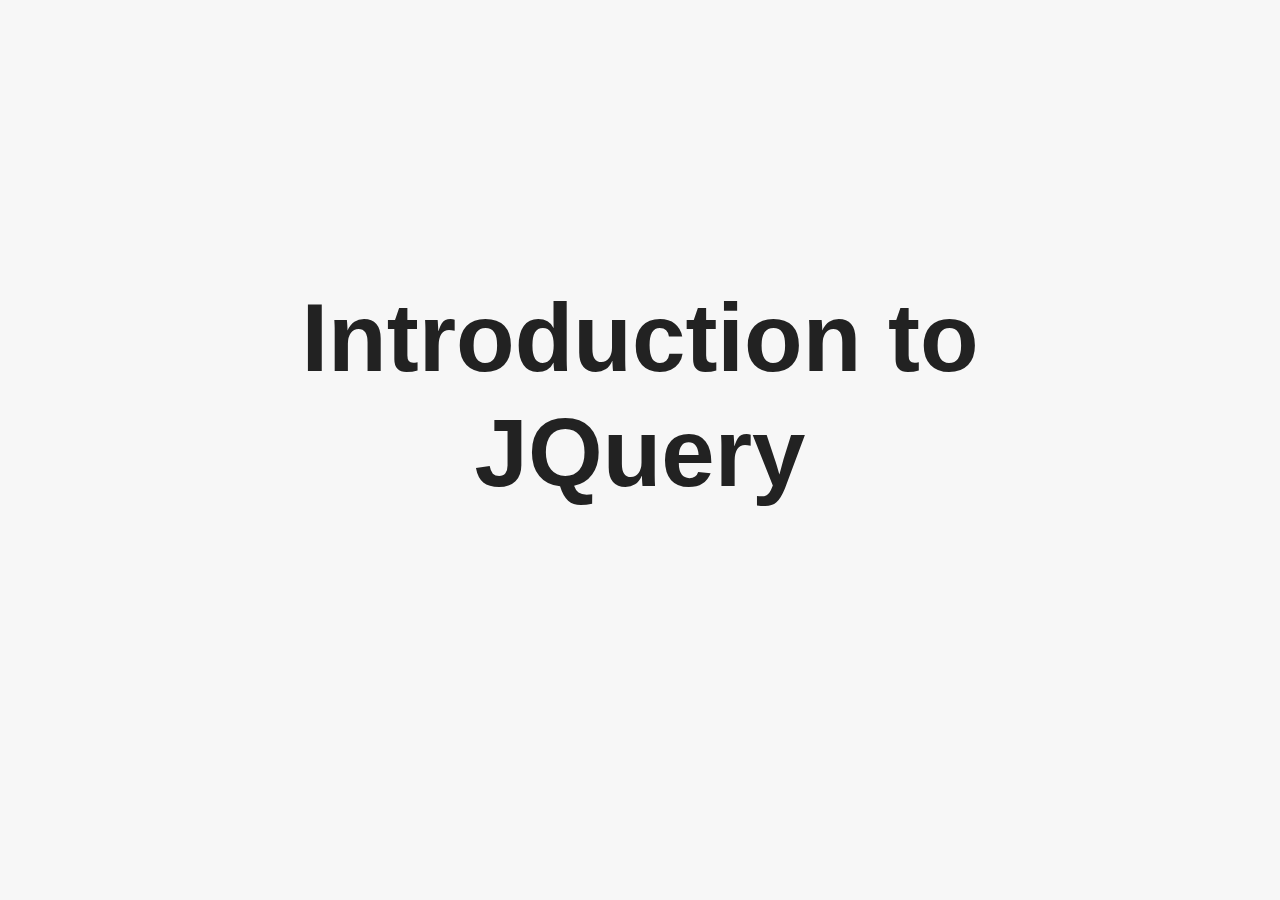
<file: presentations/out/session2/hello-$.html>
<!doctype html>
<html>
<head>
  <meta charset="utf-8">
  <meta name="viewport" content="width=device-width, initial-scale=1.0, maximum-scale=1.0, user-scalable=0">
  <title>Introduction</title>
  <style type="text/css">
    body {
  font-family: 'Helvetica Neue', Helvetica, Arial, sans-serif;
  color: #222;
  background-color: #f7f7f7;
  font-size: 100%;
}

.slide {
  position: absolute;
  top: 0; bottom: 0;
  left: 0; right: 0;
}

.slide-content {
  width: 800px;
  height: 600px;
  overflow: hidden;
  margin: 80px auto 0 auto;
  padding: 30px;

  font-weight: 200;
  font-size: 200%;
  line-height: 1.375;
}

.controls {
  position: absolute;
  bottom: 20px;
  left: 20px;
}

.arrow {
  width: 0; height: 0;
  border: 30px solid #333;
  float: left;
  margin-right: 30px;

  -webkit-touch-callout: none;
  -webkit-user-select: none;
  -khtml-user-select: none;
  -moz-user-select: none;
  -ms-user-select: none;
  user-select: none;
}

.prev {
  border-top-color: transparent;
  border-bottom-color: transparent;
  border-left-color: transparent;

  border-left-width: 0;
  border-right-width: 50px;
}

.next {
  border-top-color: transparent;
  border-bottom-color: transparent;
  border-right-color: transparent;

  border-left-width: 50px;
  border-right-width: 0;
}

.prev:hover {
  border-right-color: #888;
  cursor: pointer;
}

.next:hover {
  border-left-color: #888;
  cursor: pointer;
}

h1 {
  font-size: 300%;
  line-height: 1.2;
  text-align: center;
  margin: 170px 0 0;
}

h2 {
  font-size: 100%;
  line-height: 1.2;
  margin: 5px 0;
  text-align: center;
  font-weight: 200;
}

h3 {
  font-size: 140%;
  line-height: 1.2;
  border-bottom: 1px solid #aaa;
  margin: 0;
  padding-bottom: 15px;
}

ul {
  padding: 20px 0 0 60px;
  font-weight: 200;
  line-height: 1.375;
}

.author h1 {
  font-size: 170%;
  font-weight: 200;
  text-align: center;
  margin-bottom: 30px;
}

.author h3 {
  font-weight: 100;
  text-align: center;
  font-size: 95%;
  border: none;
}

a {
  text-decoration: none;
  color: #44a4dd;
}

a:hover {
  color: #66b5ff;
}

pre {
  font-size: 60%;
  line-height: 1.3;
}

.progress {
  position: fixed;
  top: 0; left: 0; right: 0;
  height: 3px;
}

.progress-bar {
  width: 0%;
  height: 3px;
  background-color: #b4b4b4;

  -webkit-transition: width 0.05s ease-out;
  -moz-transition: width 0.05s ease-out;
  -o-transition: width 0.05s ease-out;
  transition: width 0.05s ease-out;
}

.hidden {
  display: none;
}

@media (max-width: 850px) {

  body {
    font-size: 70%;
  }

  .slide-content {
    width: auto;
  }

  img {
    width: 100%;
  }

  h1 {
    margin-top: 120px;
  }

  .prev, .prev:hover {
    border-right-color: rgba(135, 135, 135, 0.5);
  }

  .next, .next:hover {
    border-left-color: rgba(135, 135, 135, 0.5);
  }
}

@media (max-width: 480px) {
  body {
    font-size: 50%;
    overflow: hidden;
  }

  .slide-content {
    padding: 10px;
    margin-top: 10px;
    height: 340px;
  }

  h1 {
    margin-top: 50px;
  }

  ul {
    padding-left: 25px;
  }
}

@media print {
  * {
    -webkit-print-color-adjust: exact;
  }

  @page {
    size: letter;
  }

  .hidden {
    display: inline;
  }

  html {
    width: 100%;
    height: 100%;
    overflow: visible;
  }

  body {
    margin: 0 auto !important;
    border: 0;
    padding: 0;
    float: none !important;
    overflow: visible;
    background: none !important;
    font-size: 52%;
  }

  .progress, .controls {
    display: none;
  }

  .slide {
    position: static;
  }

  .slide-content {
    border: 1px solid #222;
    margin-top: 0;
    margin-bottom: 40px;
    height: 3.5in;
    overflow: visible;
  }

  .slide:nth-child(even) {
    /* 2 slides per page */
    page-break-before: always;
  }
}

/*
github.com style (c) Vasily Polovnyov <vast@whiteants.net>
*/

code, pre {
  border: 1px solid #ddd;
  border-radius: 3px;
  overflow: auto;
  padding: 6px 10px;
}

code {
  padding: 0 5px;
}

pre>code {
  margin: 0; padding: 0;
  border: none;
  background: transparent;
}

pre .comment,
pre .template_comment,
pre .diff .header,
pre .javadoc {
  color: #998;
  font-style: italic
}

pre .keyword,
pre .css .rule .keyword,
pre .winutils,
pre .javascript .title,
pre .nginx .title,
pre .subst,
pre .request,
pre .status {
  color: #333;
  font-weight: bold
}

pre .number,
pre .hexcolor,
pre .ruby .constant {
  color: #099;
}

pre .string,
pre .tag .value,
pre .phpdoc,
pre .tex .formula {
  color: #d14
}

pre .title,
pre .id {
  color: #900;
  font-weight: bold
}

pre .javascript .title,
pre .lisp .title,
pre .clojure .title,
pre .subst {
  font-weight: normal
}

pre .class .title,
pre .haskell .type,
pre .vhdl .literal,
pre .tex .command {
  color: #458;
  font-weight: bold
}

pre .tag,
pre .tag .title,
pre .rules .property,
pre .django .tag .keyword {
  color: #000080;
  font-weight: normal
}

pre .attribute,
pre .variable,
pre .lisp .body {
  color: #008080
}

pre .regexp {
  color: #009926
}

pre .class {
  color: #458;
  font-weight: bold
}

pre .symbol,
pre .ruby .symbol .string,
pre .lisp .keyword,
pre .tex .special,
pre .prompt {
  color: #990073
}

pre .built_in,
pre .lisp .title,
pre .clojure .built_in {
  color: #0086b3
}

pre .preprocessor,
pre .pi,
pre .doctype,
pre .shebang,
pre .cdata {
  color: #999;
  font-weight: bold
}

pre .deletion {
  background: #fdd
}

pre .addition {
  background: #dfd
}

pre .diff .change {
  background: #0086b3
}

pre .chunk {
  color: #aaa
}


  </style>
</head>
<body>
    <div class="progress">
    <div class="progress-bar"></div>
  </div>

  <div class="slide" id="slide-1">
    <section class="slide-content"><h1 id="introduction-to-jquery">Introduction to JQuery</h1>
</section>
  </div>
  <div class="slide hidden" id="slide-2">
    <section class="slide-content"><h3 id="jquery">JQuery</h3>
<p>JQuery is a Javascript library which makes it easier to manipulate the DOM</p>
</section>
  </div>
  <div class="slide hidden -" id="slide-3">
    <section class="slide-content"><h3 id="initializing-the-document">Initializing the Document</h3>
<pre><code class="lang-javascript">
$( document ).ready(<span class="keyword">function</span>() {
  <span class="comment">// your code here</span>
});

$(<span class="keyword">function</span>(){
    <span class="comment">// your code here</span>
});</code></pre>
</section>
  </div>
  <div class="slide hidden -" id="slide-4">
    <section class="slide-content"><h3 id="selecting-elements">Selecting elements</h3>
<pre><code class="lang-javascript">
$(<span class="string">'li'</span>); <span class="comment">//selects all list elements</span>
$(<span class="string">'#Home'</span>);
$(<span class="string">'.home'</span>);

$(<span class="string">'li'</span>)[<span class="number">0</span>]; <span class="comment">//first selected list element</span></code></pre>
</section>
  </div>
  <div class="slide hidden -" id="slide-5">
    <section class="slide-content"><h3 id="modifing-elements">Modifing elements</h3>
<pre><code class="lang-javascript">$(<span class="string">'li'</span>).html(<span class="string">'batee5'</span>);</code></pre>
</section>
  </div>
  <div class="slide hidden -" id="slide-6">
    <section class="slide-content"><h3 id="events">Events</h3>
<p>listening to events is an integral part of Javascript</p>
<pre><code class="lang-javascript">$(<span class="string">'input'</span>).on(<span class="string">'click'</span>, <span class="keyword">function</span>(event){
    $(<span class="keyword">this</span>).css(<span class="string">'background-color'</span>, <span class="string">'red'</span>);
    console.log(<span class="string">'clicked'</span>)
});

$(<span class="string">'input'</span>).on(<span class="string">'change'</span>, <span class="keyword">function</span>(event){
    console.log($(<span class="keyword">this</span>).val())
});</code></pre>
</section>
  </div>
  <div class="slide hidden -" id="slide-7">
    <section class="slide-content"><h3 id="simple-animations">Simple Animations</h3>
<pre><code class="lang-javascript">$(<span class="string">'input'</span>).on(<span class="string">'click'</span>, <span class="keyword">function</span>(event){
    $(<span class="string">'li'</span>).hide(<span class="number">1000</span>);
    $(<span class="string">'li'</span>).show(<span class="number">1000</span>);
});</code></pre>
</section>
  </div>



  <script type="text/javascript">
    /**
 * Returns the current page number of the presentation.
 */
function currentPosition() {
  return parseInt(document.querySelector('.slide:not(.hidden)').id.slice(6));
}


/**
 * Navigates forward n pages
 * If n is negative, we will navigate in reverse
 */
function navigate(n) {
  var position = currentPosition();
  var numSlides = document.getElementsByClassName('slide').length;

  /* Positions are 1-indexed, so we need to add and subtract 1 */
  var nextPosition = (position - 1 + n) % numSlides + 1;

  /* Normalize nextPosition in-case of a negative modulo result */
  nextPosition = (nextPosition - 1 + numSlides) % numSlides + 1;

  document.getElementById('slide-' + position).classList.add('hidden');
  document.getElementById('slide-' + nextPosition).classList.remove('hidden');

  updateProgress();
  updateURL();
  updateTabIndex();
}


/**
 * Updates the current URL to include a hashtag of the current page number.
 */
function updateURL() {
  window.history.replaceState({} , null, '#' + currentPosition());
}


/**
 * Sets the progress indicator.
 */
function updateProgress() {
  var progressBar = document.querySelector('.progress-bar');

  if (progressBar !== null) {
    var numSlides = document.getElementsByClassName('slide').length;
    var position = currentPosition() - 1;
    var percent = (numSlides === 1) ? 100 : 100 * position / (numSlides - 1);
    progressBar.style.width = percent.toString() + '%';
  }
}


/**
 * Removes tabindex property from all links on the current slide, sets
 * tabindex = -1 for all links on other slides. Prevents slides from appearing
 * out of control.
 */
function updateTabIndex() {
  var allLinks = document.querySelectorAll('.slide a');
  var position = currentPosition();
  var currentPageLinks = document.getElementById('slide-' + position).querySelectorAll('a');
  var i;

  for (i = 0; i < allLinks.length; i++) {
    allLinks[i].setAttribute('tabindex', -1);
  }

  for (i = 0; i < currentPageLinks.length; i++) {
    currentPageLinks[i].removeAttribute('tabindex');
  }
}

/**
 * Determines whether or not we are currently in full screen mode
 */
function isFullScreen() {
  return document.fullscreenElement ||
         document.mozFullScreenElement ||
         document.webkitFullscreenElement ||
         document.msFullscreenElement;
}

/**
 * Toggle fullScreen mode on document element.
 * Works on chrome (>= 15), firefox (>= 9), ie (>= 11), opera(>= 12.1), safari (>= 5).
 */
function toggleFullScreen() {
  /* Convenient renames */
  var docElem = document.documentElement;
  var doc = document;

  docElem.requestFullscreen =
      docElem.requestFullscreen ||
      docElem.msRequestFullscreen ||
      docElem.mozRequestFullScreen ||
      docElem.webkitRequestFullscreen.bind(docElem, Element.ALLOW_KEYBOARD_INPUT);

  doc.exitFullscreen =
      doc.exitFullscreen ||
      doc.msExitFullscreen ||
      doc.mozCancelFullScreen ||
      doc.webkitExitFullscreen;

  isFullScreen() ? doc.exitFullscreen() : docElem.requestFullscreen();
}

document.addEventListener('DOMContentLoaded', function () {
  // Update the tabindex to prevent weird slide transitioning
  updateTabIndex();

  // If the location hash specifies a page number, go to it.
  var page = window.location.hash.slice(1);
  if (page) {
    navigate(parseInt(page) - 1);
  }

  document.onkeydown = function (e) {
    var kc = e.keyCode;

    // left, down, H, J, backspace, PgUp - BACK
    // up, right, K, L, space, PgDn - FORWARD
    // enter - FULLSCREEN
    if (kc === 37 || kc === 40 || kc === 8 || kc === 72 || kc === 74 || kc === 33) {
      navigate(-1);
    } else if (kc === 38 || kc === 39 || kc === 32 || kc === 75 || kc === 76 || kc === 34) {
      navigate(1);
    } else if (kc === 13) {
      toggleFullScreen();
    }
  };

  if (document.querySelector('.next') && document.querySelector('.prev')) {
    document.querySelector('.next').onclick = function (e) {
      e.preventDefault();
      navigate(1);
    };

    document.querySelector('.prev').onclick = function (e) {
      e.preventDefault();
      navigate(-1);
    };
  }
});


  </script>
</body>
</html>
</file>
